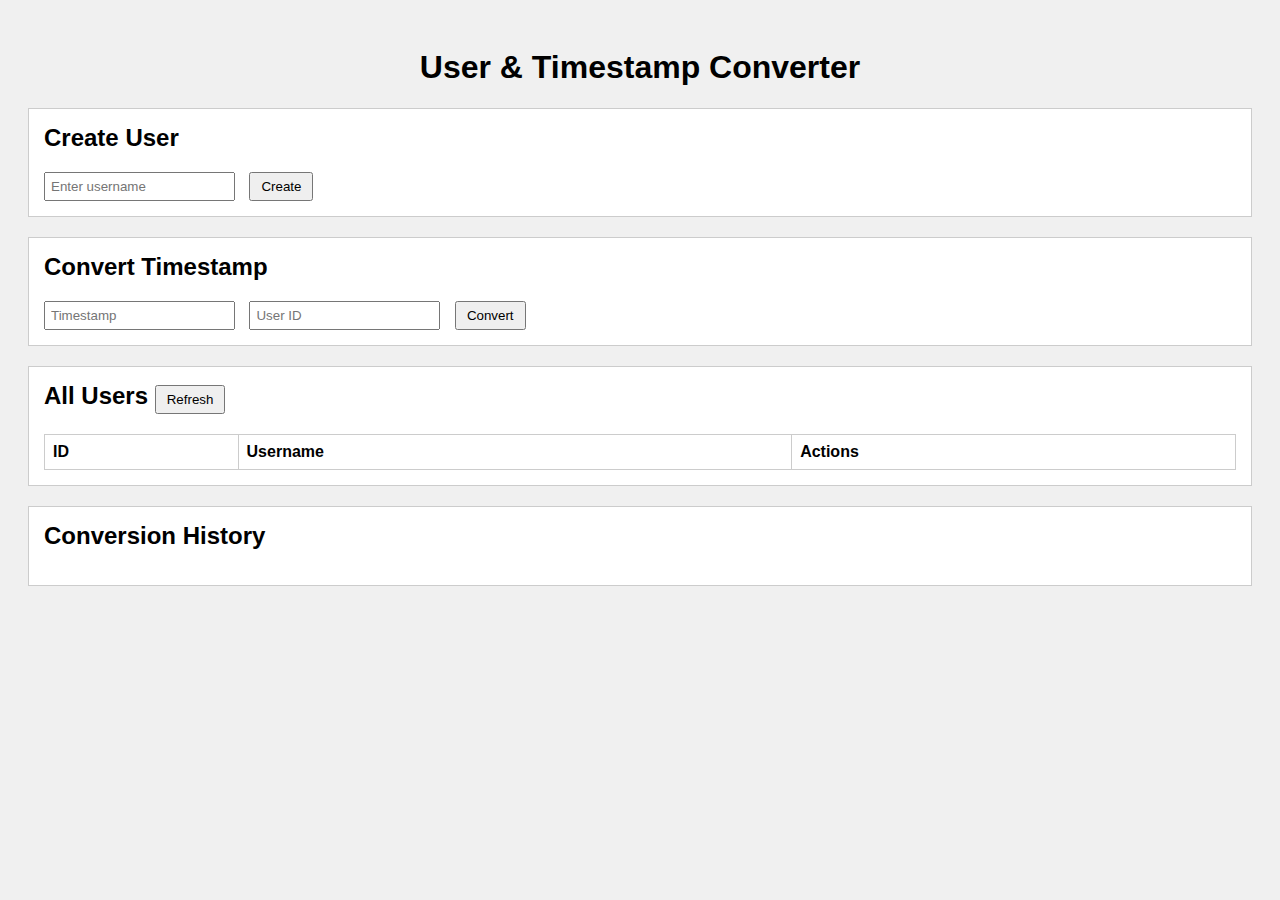
<file: lab7/target/classes/static/index.html>
<!DOCTYPE html>
<html lang="en">
<head>
    <meta charset="UTF-8" />
    <title>User & Time Converter</title>
    <style>
        body { font-family: Arial, sans-serif; padding: 20px; background: #f0f0f0; }
        h1 { text-align: center; }
        .section { background: #fff; padding: 15px; margin-bottom: 20px; border: 1px solid #ccc; }
        .section h2 { margin-top: 0; }
        input { margin-right: 10px; padding: 5px; }
        button { padding: 5px 10px; }
        table { width: 100%; border-collapse: collapse; margin-top: 10px; }
        th, td { border: 1px solid #ccc; padding: 8px; text-align: left; }
    </style>
</head>
<body>

<h1>User & Timestamp Converter</h1>

<div class="section">
    <h2>Create User</h2>
    <input id="username" type="text" placeholder="Enter username">
    <button onclick="createUser()">Create</button>
</div>

<div class="section">
    <h2>Convert Timestamp</h2>
    <input id="timestamp" type="number" placeholder="Timestamp">
    <input id="userIdForConversion" type="number" placeholder="User ID">
    <button onclick="convertTimestamp()">Convert</button>
</div>

<div class="section">
    <h2>All Users <button onclick="loadUsers()">Refresh</button></h2>
    <table>
        <thead>
        <tr>
            <th>ID</th>
            <th>Username</th>
            <th>Actions</th>
        </tr>
        </thead>
        <tbody id="userTable"></tbody>
    </table>
</div>

<div class="section">
    <h2>Conversion History</h2>
    <ul id="historyList"></ul>
</div>

<script src="script.js"></script>
</body>
</html>
</file>
